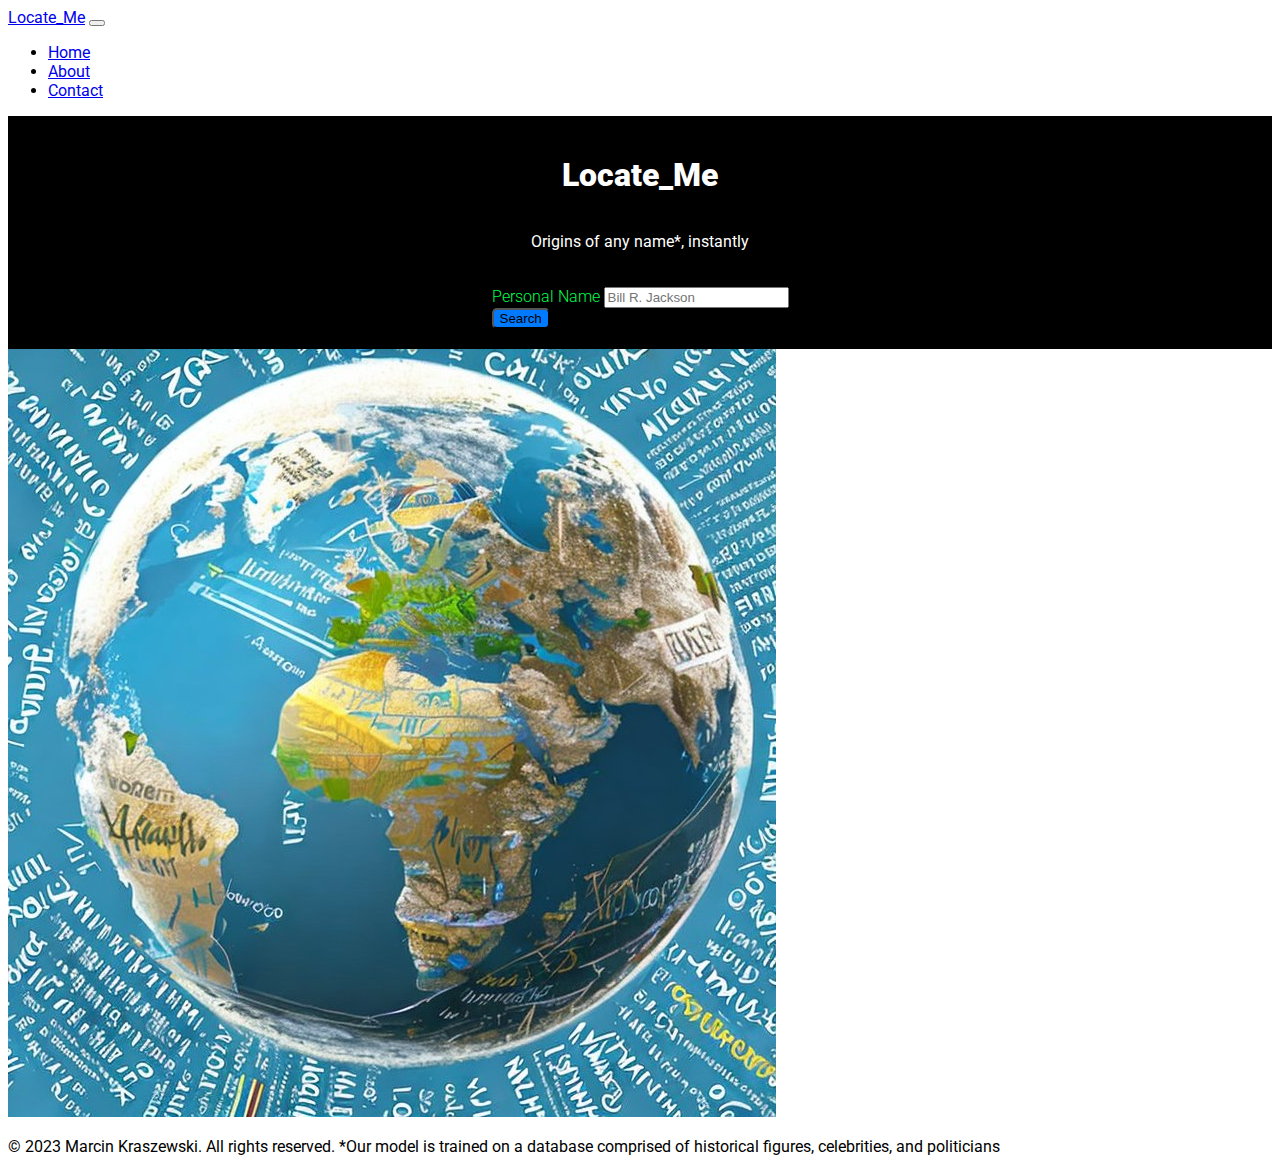
<file: frontend/index.html>
<!DOCTYPE html>
<html lang="en">
<head>
    <meta charset="UTF-8">
    <meta http-equiv="X-UA-Compatible" content="IE=edge">
    <meta name="viewport" content="width=device-width, initial-scale=1.0">
    <title>Locate_Me</title>
    <link rel="preconnect" href="https://fonts.googleapis.com">
<link rel="preconnect" href="https://fonts.gstatic.com" crossorigin>
<link href="https://fonts.googleapis.com/css2?family=Roboto:wght@100;300;900&display=swap" rel="stylesheet">
    <link href="https://cdn.jsdelivr.net/npm/bootstrap@5.2.3/dist/css/bootstrap.min.css" rel="stylesheet" integrity="sha384-rbsA2VBKQhggwzxH7pPCaAqO46MgnOM80zW1RWuH61DGLwZJEdK2Kadq2F9CUG65" crossorigin="anonymous">
    <link rel="stylesheet" type="text/css" href="style.css">
    <link rel="shortcut icon" type="image/x-icon" href="favicon.ico">
</head>
<body>
    <nav class="navbar navbar-expand-lg navbar-light bg-light">
        <div class="container">
            <a class="navbar-brand" href="#">Locate_Me</a>
            <button class="navbar-toggler" type="button" data-bs-toggle="collapse" data-bs-target="#navbarNav" aria-controls="navbarNav" aria-expanded="false" aria-label="Toggle navigation">
                <span class="navbar-toggler-icon"></span>
            </button>
            <div class="collapse navbar-collapse" id="navbarNav">
                <ul class="navbar-nav ms-auto">
                    <li class="nav-item">
                        <a class="nav-link" href="#">Home</a>
                    </li>
                    <li class="nav-item">
                        <a class="nav-link" href="#">About</a>
                    </li>
                    <li class="nav-item">
                        <a class="nav-link" href="#">Contact</a>
                    </li>
                </ul>
            </div>
        </div>
    </nav>
    <div class="container">
        <div class="row">
            <div class="keyContent col col-md-6 col-sm-12">
                <div class="logoContent col">
                          <div class="col col-md-6 col-sm-12">ds</div>
                <h1 class="logo-text font-weight-bold">Locate_Me</h1>
                <p>Origins of any name*, instantly</p>

                <form action="">
                    <div class="form-group">
                      <label for="inputName">Personal Name</label>
                      <input type="text" class="form-control" id="inputName" placeholder="Bill R. Jackson">
                    </div>
                  
                    <button type="submit" class="btn btn-primary">Search</button>
                  </form>
                  
                </div>

            </div>
      
            <div id="app_graphic" class="col col-md-6 col-sm-12">
                <img src="static\images\eartha_lingua.jfif" alt="your image" class="circular-image">
            </div>
        </div>
    </div>
    <footer class="fixed-bottom bg-light">
		<div class="container py-3">
			<p class="text-center">&copy; 2023 Marcin Kraszewski. All rights reserved. *Our model is trained on a database comprised of historical figures, celebrities, and politicians</p>
		</div>
	</footer>
    <script src="https://cdn.jsdelivr.net/npm/bootstrap@5.2.3/dist/js/bootstrap.bundle.min.js" integrity="sha384-kenU1KFdBIe4zVF0s0G1M5b4hcpxyD9F7jL+jjXkk+Q2h455rYXK/7HAuoJl+0I4" crossorigin="anonymous"></script>
</body>
</html>
</file>
<file: frontend/style.css>
body {
    font-family: 'Roboto', sans-serif;
  }

  header, footer {
    background-color: #ffffff;
  }
  

.keyContent{
    background-color:#000000;
    display: flex;
    justify-content: center;
    align-items: center;
    height: 100;

}
.logoContent {
    display: flex;
    flex-direction: column;
    justify-content: center;
    align-items: center;
    height: 100%;
  }

.logoContent h1{
    font-weight: 900;
    color:white;
  
}

.logoContent p{
    color:white;
}

form {
    padding: 20px;
  }

  .form-group label, .form-group input {
    font-weight: 300;
    color:rgb(0, 255, 76)
  }
  button[type="submit"] {
    background-color: #007bff;
    border-radius: 5px;
  }
</file>
